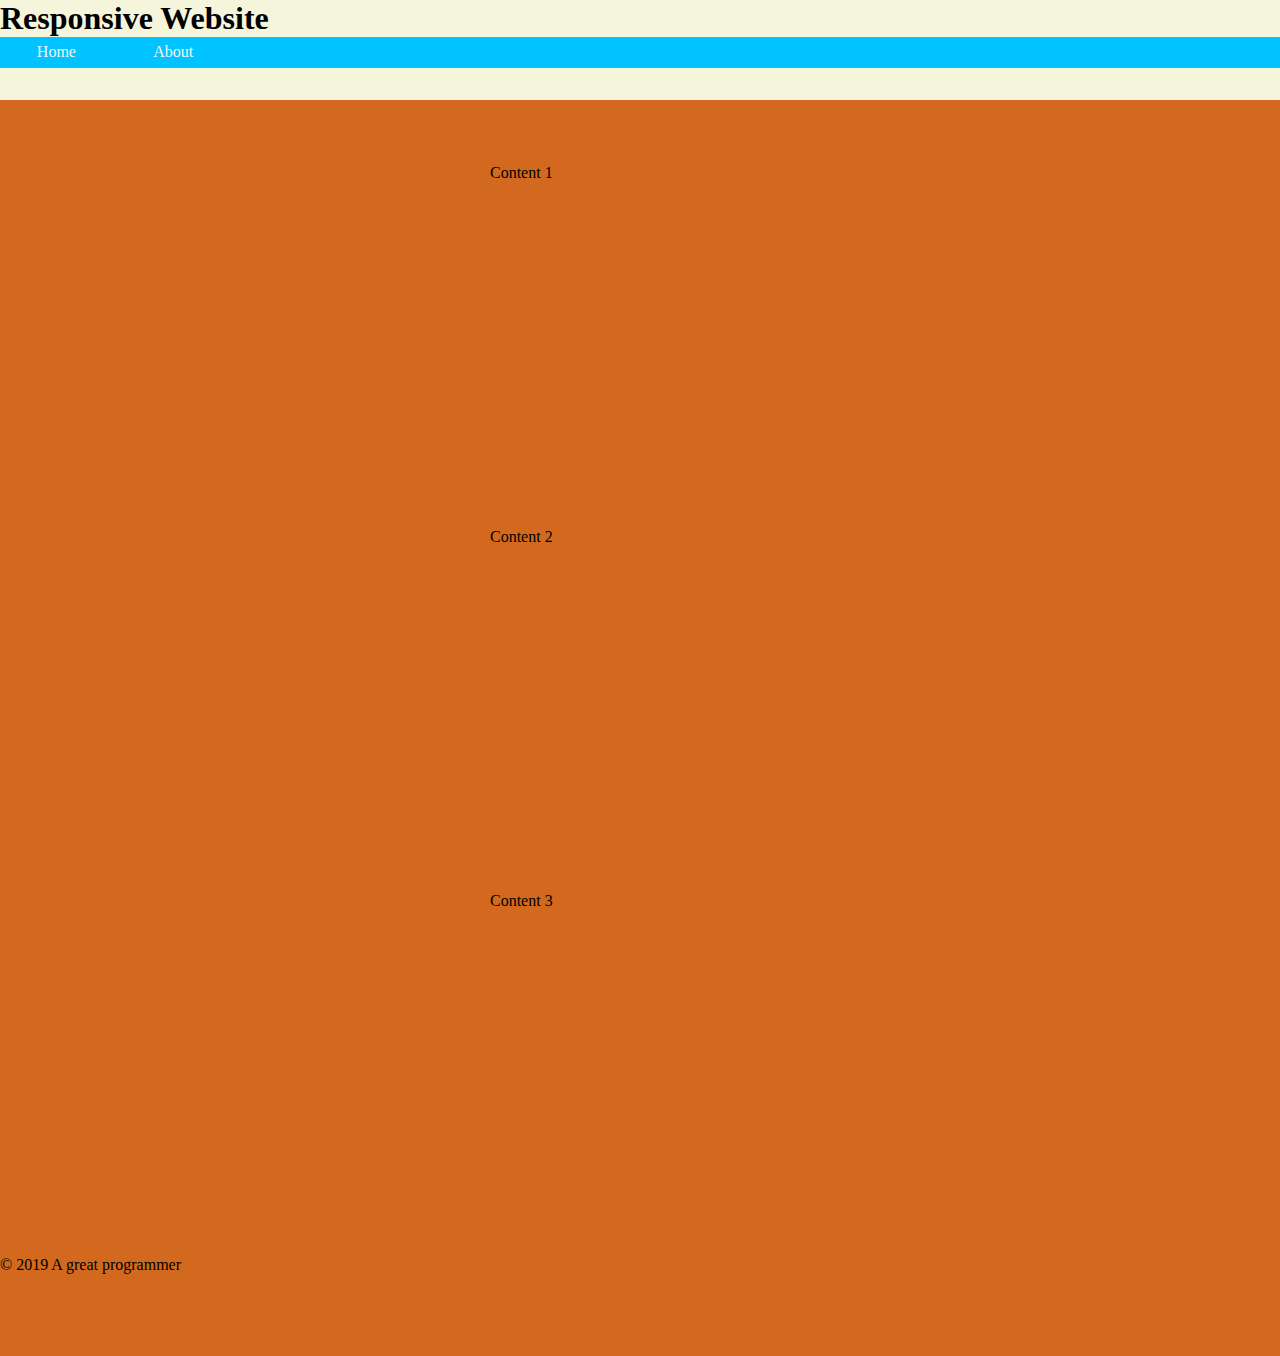
<file: class-01/demo/rwd-smacss/index.html>
<!DOCTYPE html>
<html>

<head>
    <title>SMACCS and Responsive Demo</title>
    <link rel="stylesheet" href="styles/styles.css" />
    <!-- <link rel="stylesheet" href="styles/base.css">
    <link rel="stylesheet" href="styles/layout.css">
    <link rel="stylesheet" href="styles/moudle.css">
    <link rel="stylesheet" href="styles/state.css">
    <link rel="stylesheet" href="styles/theme.css"> -->
</head>

<body>
    <header>
        <h1>Responsive Website</h1>
        <nav>
            <ul>
                <li><a href="/">Home</a></li>
                <li><a href="/">About</a></li>
            </ul>
        </nav>
    </header>
    <main>
        <section>
            <div>Content 1</div>
            <div>Content 2</div>
            <div>Content 3</div>
        </section>
    </main>
    <footer>
        &copy; 2019 A great programmer
    </footer>
</body>

</html>
</file>
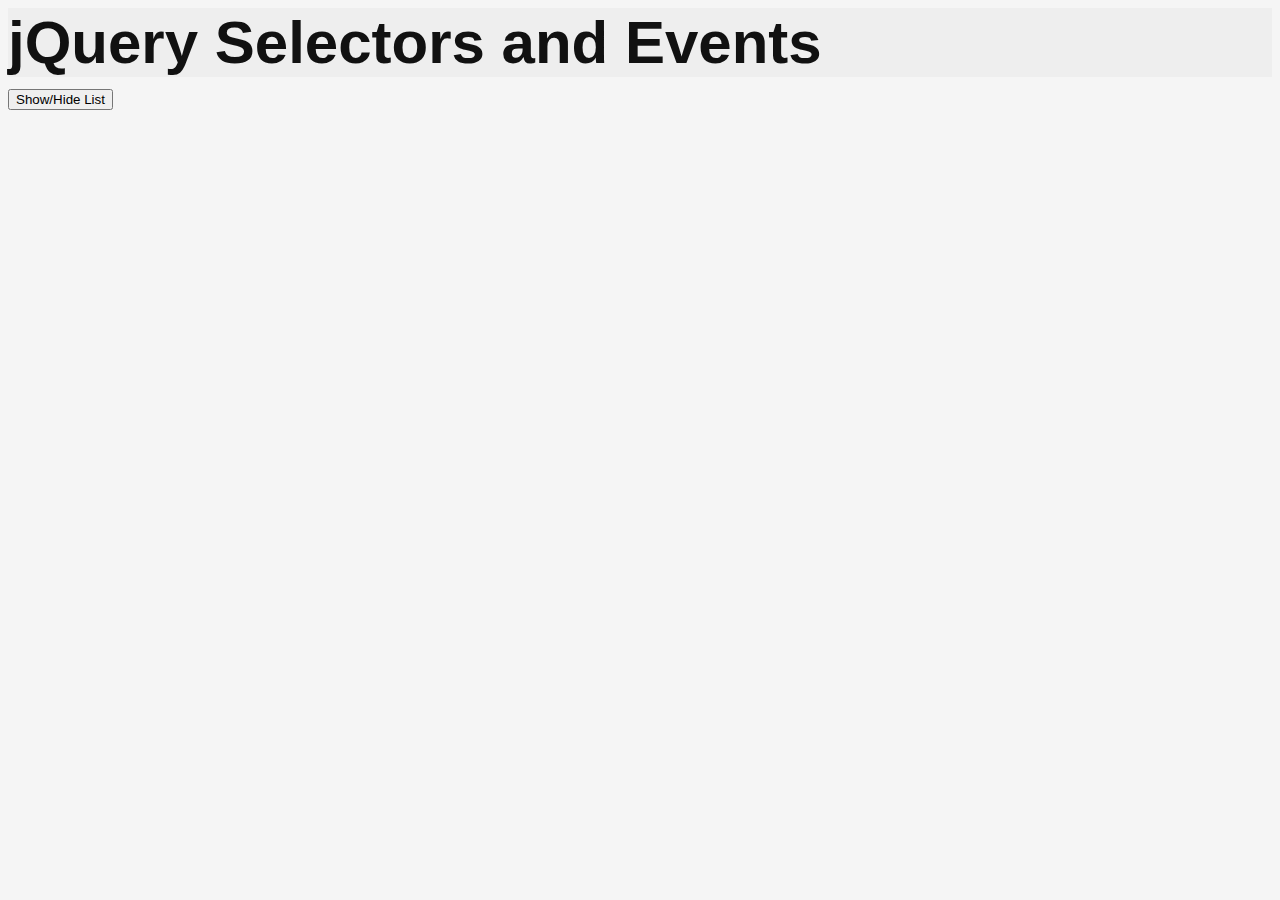
<file: class-02/demo/events-basics/index.html>
<!DOCTYPE html>
<html>

<head>
  <meta charset="utf-8">
  <title>Events and Delegation</title>
  <link rel="stylesheet" href="./style.css">
</head>

<body>

  <header>
    <h1>jQuery Selectors and Events</h1>
  </header>

  <main>

    <section>

      <button id='btn' type="button" name="clear">Show/Hide List</button>

      <ul id="myList">
        <li>John</li>
        <li>Cathy</li>
        <li>Zach</li>
        <li>Allie</li>
      </ul>


    </section>

  </main>

  <script src="https://code.jquery.com/jquery-3.1.1.min.js"></script>
  <!-- <script src="jQuery.js"></script> -->
  <script type="text/javascript" src="./app.js"></script>
</body>

</html>
</file>
<file: class-01/demo/rwd-smacss/styles/styles.css>
@import "base.css";
@import "layout.css";
@import "module.css";
@import "state.css";
@import "theme.css";
</file>
<file: class-01/demo/rwd-smacss/styles/base.css>
body,
html {
  width: 100%;
  height: 100%;
  margin: 0;
  padding: 0;
}

h1 {
  margin: 0;
  /* pad; */
}
</file>
<file: class-01/demo/rwd-smacss/styles/layout.css>
header {
  height: 100px;
}

footer {
  height: 100px;
}

section {
  overflow: auto;
  margin: auto;
}

div {
  height: 300px;
  width: 300px;
  margin: 5% auto;
}

@media (min-width: 900px) and (max-width: 1080px) {
  section {
    display: inline-block;
  }

  div {
    float: left;
  }
}
</file>
<file: class-01/demo/rwd-smacss/styles/state.css>
nav a:hover {
  color: grey;
}
</file>
<file: class-01/demo/rwd-smacss/styles/theme.css>
body {
  background-color: chocolate;
}

header {
  background-color: beige;
}
</file>
<file: class-02/demo/events-basics/style.css>
body {
  background: #f5f5f5;
  font-size: 30px;
  font-family: Helvetica, sans-serif;
}

header, footer {
  background: #eee;
  margin:0;
  padding:0;
}

h1 {
  color: #111;
  font-weight:bold;
  margin:0;
  padding:0;
}

ul {
  visibility:hidden;
}

ul.on {
  background: blueviolet;
  color: #fff;
  visibility:visible;
}
</file>
